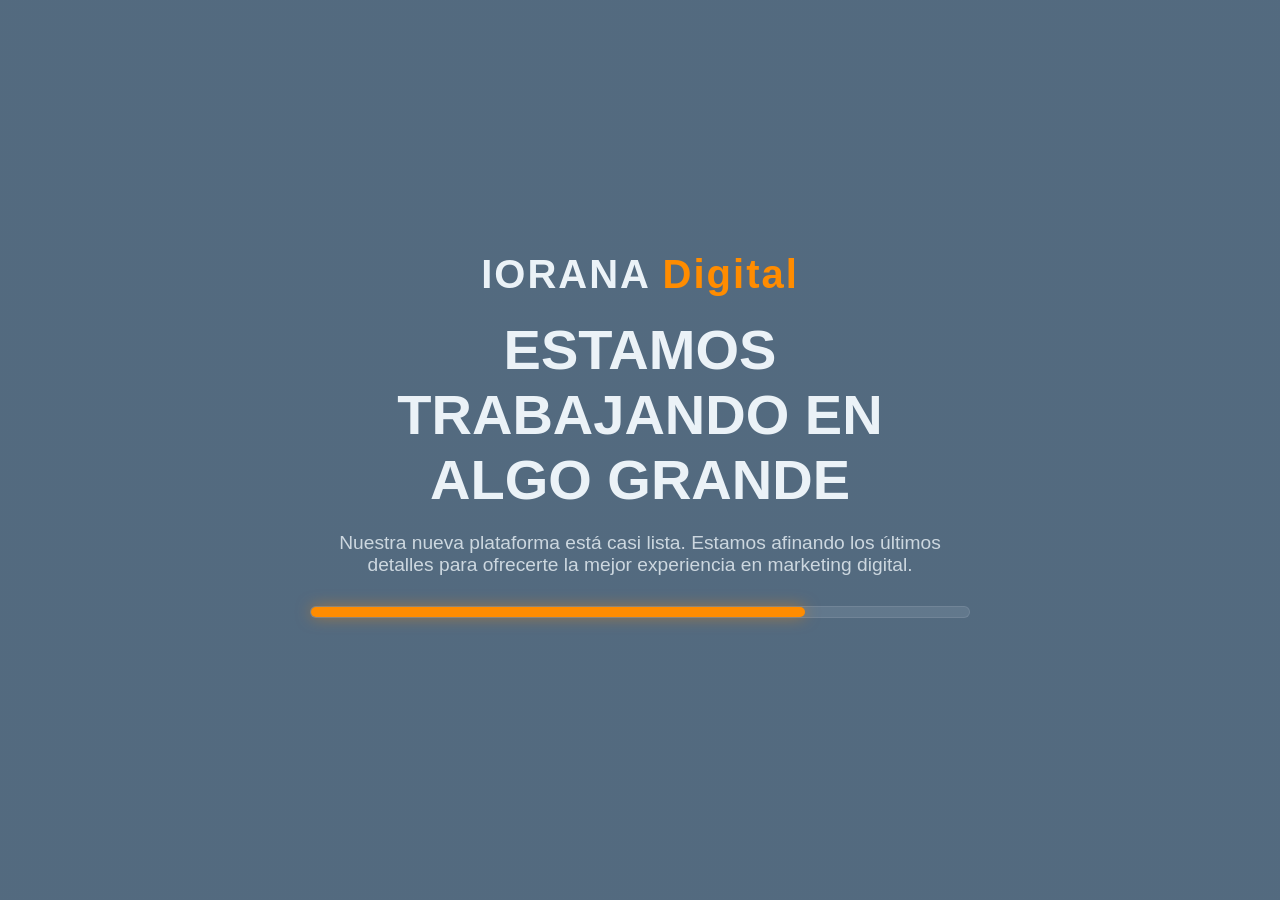
<file: indexjob.html>
<!DOCTYPE html>
<html lang="es">
<head>
    <meta charset="UTF-8">
    <meta name="viewport" content="width=device-width, initial-scale=1.0">
    <title>Próximo Lanzamiento | IORANA Digital</title>
    <style>
        /* Reset básico */
        * {
            margin: 0;
            padding: 0;
            box-sizing: border-box;
        }

        body, html {
            height: 100%;
            font-family: 'Segoe UI', Tahoma, Geneva, Verdana, sans-serif;
            color: #ebf2f7; /* Tu azul claro corporativo */
            overflow: hidden;
        }

        /* Contenedor del fondo */
        .bg-image {
            /* Sustituye esta URL por tu imagen de construcción */
            background-image: linear-gradient(rgba(10, 43, 73, 0.7), rgba(10, 43, 73, 0.7)), 
                              url('https://escueladesurflasdunas.com/wp-content/uploads/2021/03/How-To-Repair-A-Surfboard_Review.jpg');
            height: 100%;
            background-position: center;
            background-repeat: no-repeat;
            background-size: cover;
            display: flex;
            justify-content: center;
            align-items: center;
            text-align: center;
        }

        /* Contenido central */
        .content {
            padding: 20px;
            max-width: 700px;
        }

        .logo {
            font-size: 2.5rem;
            font-weight: bold;
            letter-spacing: 2px;
            margin-bottom: 20px;
        }

        .logo span {
            color: #ff8c00; /* Tu naranja de acento */
        }

        h1 {
            font-size: 3.5rem;
            margin-bottom: 20px;
            text-transform: uppercase;
        }

        p {
            font-size: 1.2rem;
            margin-bottom: 30px;
            color: rgba(235, 242, 247, 0.8);
        }

        /* Barra de progreso decorativa */
        .progress-container {
            width: 100%;
            background-color: rgba(235, 242, 247, 0.1);
            border-radius: 20px;
            margin-bottom: 30px;
            border: 1px solid rgba(235, 242, 247, 0.1);
        }

        .progress-bar {
            width: 75%; /* Nivel de carga */
            height: 10px;
            background-color: #ff8c00;
            border-radius: 20px;
            box-shadow: 0 0 15px rgba(255, 140, 0, 0.5);
        }

        .cta-button {
            display: inline-block;
            padding: 15px 30px;
            background-color: #ebf2f7;
            color: #0a2b49;
            text-decoration: none;
            font-weight: bold;
            border-radius: 50px;
            transition: all 0.3s ease;
        }

        .cta-button:hover {
            background-color: #ff8c00;
            color: white;
            transform: translateY(-3px);
        }
    </style>
</head>
<body>

    <div class="bg-image">
        <div class="content">
            <div class="logo">IORANA <span>Digital</span></div>
            <h1>Estamos trabajando en algo grande</h1>
            <p>Nuestra nueva plataforma está casi lista. Estamos afinando los últimos detalles para ofrecerte la mejor experiencia en marketing digital.</p>
          
           <div class="progress-container">
                <div class="progress-bar"></div>
            </div>
          
        </div>
    </div>

</body>
</html>
</file>
